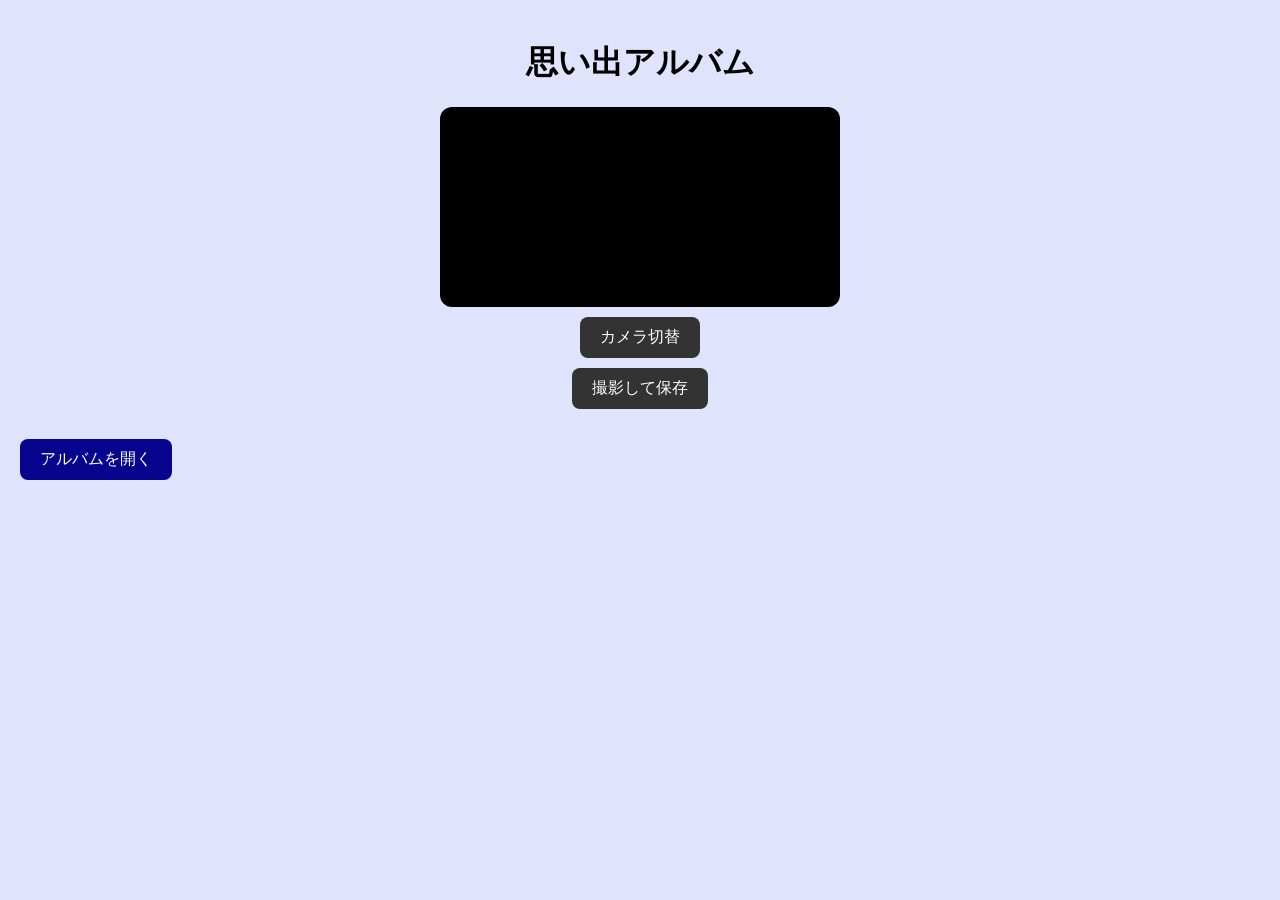
<file: index.html>
<!DOCTYPE html>
<html lang="ja">
<head>
  <meta charset="UTF-8" />
  <meta name="viewport" content="width=device-width, initial-scale=1.0" />
  <title>思い出アルバム</title>
  <link rel="stylesheet" href="style.css">
 </head>

<body>
<div id="cameraPage">
  <h1>思い出アルバム</h1>

  <div class="camera-container">
    <video id="video" autoplay playsinline></video>
    <canvas id="canvas"></canvas>

    <!-- <input
      type="text"
      id="tagInput"
      class="tag-input"
      placeholder="メモを残そう（例: カフェ おいしかった）"
    /> -->

    <button id="switchCameraBtn">
      カメラ切替
    </button>

    <button id="captureBtn">撮影して保存</button>

  </div>

  <button class="link-btn" id="openAlbum">アルバムを開く</button>

</div>

<div id="albumPage" style="display:none;">

 <!-- <h2>思い出ゲージ</h2> 
 <div class="memory-gauge">
    <div id="memoryBar"></div>
 </div>

 <p id="memoryText">撮った写真：0枚</p> -->

 <h2>撮影した写真</h2>

 <div class="search-box">
    <input
        type="text"
        id="searchInput"
        placeholder="メモを検索">
</div>

<div class="gallery" id="gallery"></div>

 <button id="backCamera">
    カメラへ戻る
 </button>

</div>


<script src="common.js"></script>
<script src="camera.js"></script>
<script src="album.js"></script>

</body>
</html>
</file>
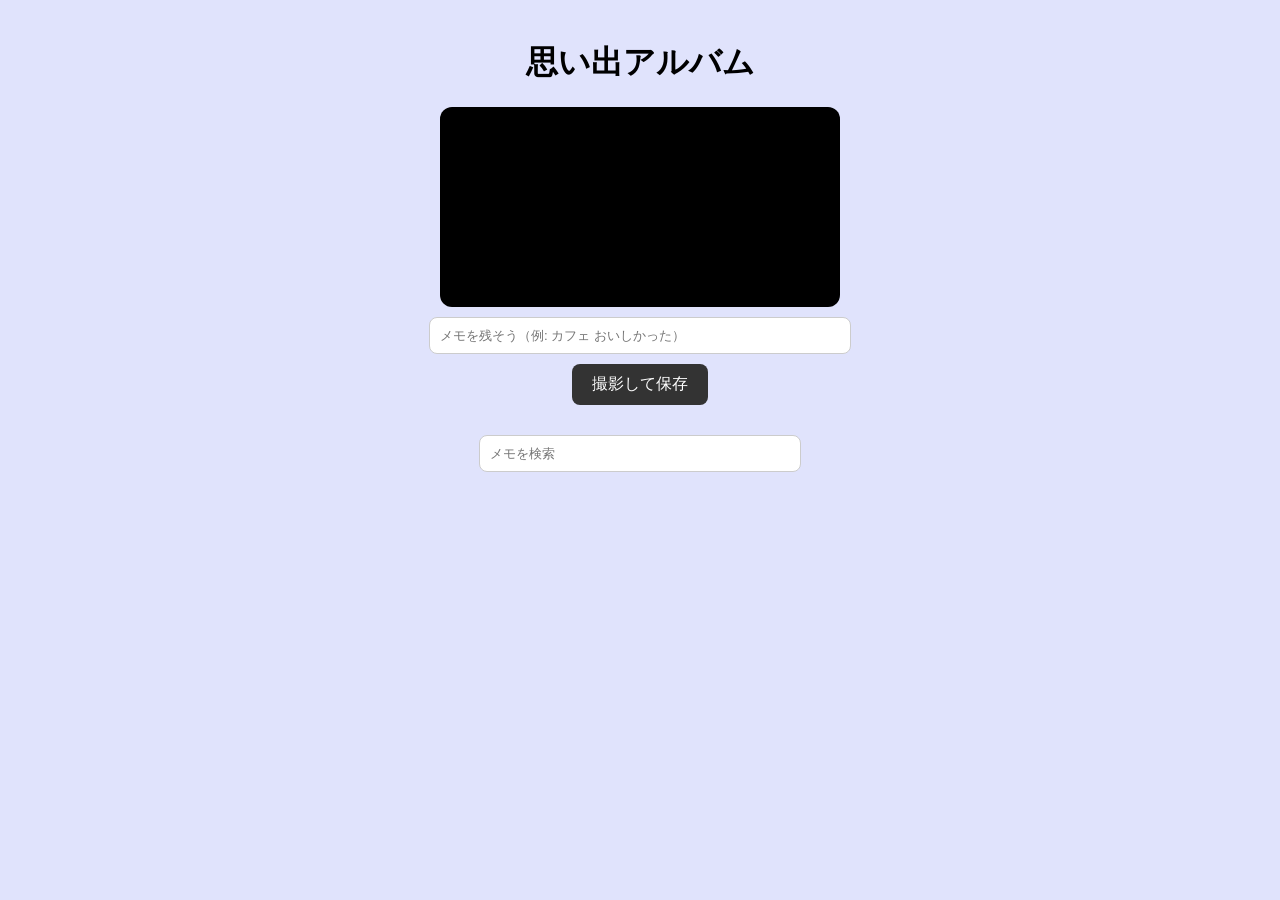
<file: prottype.html>
<!DOCTYPE html>
<html lang="ja">
<head>
  <meta charset="UTF-8" />
  <meta name="viewport" content="width=device-width, initial-scale=1.0" />
  <title>思い出アルバム</title>
  <link rel="stylesheet" href="style.css">
</head>

<body>

  <h1>思い出アルバム</h1>

  <div class="camera-container">
    <video id="video" autoplay playsinline></video>
    <canvas id="canvas"></canvas>

    <input
      type="text"
      id="tagInput"
      class="tag-input"
      placeholder="メモを残そう（例: カフェ おいしかった）"
    />

    <button id="captureBtn">撮影して保存</button>
  </div>

  <div class="search-box">
    <input
      type="text"
      id="searchInput"
      placeholder="メモを検索"
    />
  </div>

  <div class="gallery" id="gallery"></div>

  <!-- <button class="delete-btn" data-id="${photo.id}">
  削除
  </button> -->

  <script src="camera.js"></script>

</body>
</html>
</file>
<file: style.css>
body {
      font-family: sans-serif;
      margin: 0;
      padding: 20px;
      background: #e0e3fc;
    }

    h1,h2 {
      text-align: center;
    }

    .camera-container {
      display: flex;
      flex-direction: column;
      align-items: center;
      gap: 10px;
      margin-bottom: 30px;
    }

    video {
      width: 100%;
      max-width: 400px;
      border-radius: 12px;
      background: black;
    }

    canvas {
      display: none;
    }

    button {
      padding: 10px 20px;
      border: none;
      border-radius: 8px;
      background: #333;
      color: white;
      cursor: pointer;
      font-size: 16px;
    }

    button:hover {
      opacity: 0.9;
    }

    .tag-input {
      width: 100%;
      max-width: 400px;
      padding: 10px;
      border-radius: 8px;
      border: 1px solid #ccc;
    }

    .search-box {
      display: flex;
      justify-content: center;
      margin-bottom: 20px;
    }

    .search-box input {
      width: 300px;
      padding: 10px;
      border-radius: 8px;
      border: 1px solid #ccc;
    }
    
    .gallery {
      display: grid;
     grid-template-columns: repeat(auto-fill, minmax(150px, 1fr));
     gap: 20px; /* 写真同士の間隔 */
     padding: 20px;
    }

    .photo-card {
      background: white;
      border-radius: 12px;
     overflow: hidden;
     width: 150px; /* 写真カードの幅 */
      margin: 0 auto; /* 中央寄せ */   
    }

    .photo-card img {
     width: 100%;
     height: auto;
     object-fit: cover;
    }

  .delete-btn {
  margin-top: 10px;
  width: 100%;
  padding: 8px;
  border: none;
  border-radius: 6px;
  background: #ff4d4d;
  color: white;
  cursor: pointer;
  }

  .delete-btn:hover {
  opacity: 0.8;
  }  

  .link-btn{
    display: inline-block;
    padding: 10px 20px;
    background: #07058d;
    color: white;
    text-decoration: none; /* 下線を消す */
    border-radius: 8px;
}

.link-btn:hover{
    opacity: 0.8;
}
  

  .memory-gauge {
    width: 350px;
    height: 25px;
    margin: 20px auto 10px;
    border: 2px solid #555;
    border-radius: 20px;
    overflow: hidden;
    background-color: #ffffff;
}

#memoryBar {
    width: 0%;
    height: 100%;
    background: linear-gradient(to right, #76a8f1, #4876eb);
    transition: width 0.5s ease;
}

#memoryText {
    text-align: center;
    font-size: 18px;
    font-weight: bold;
}
</file>
